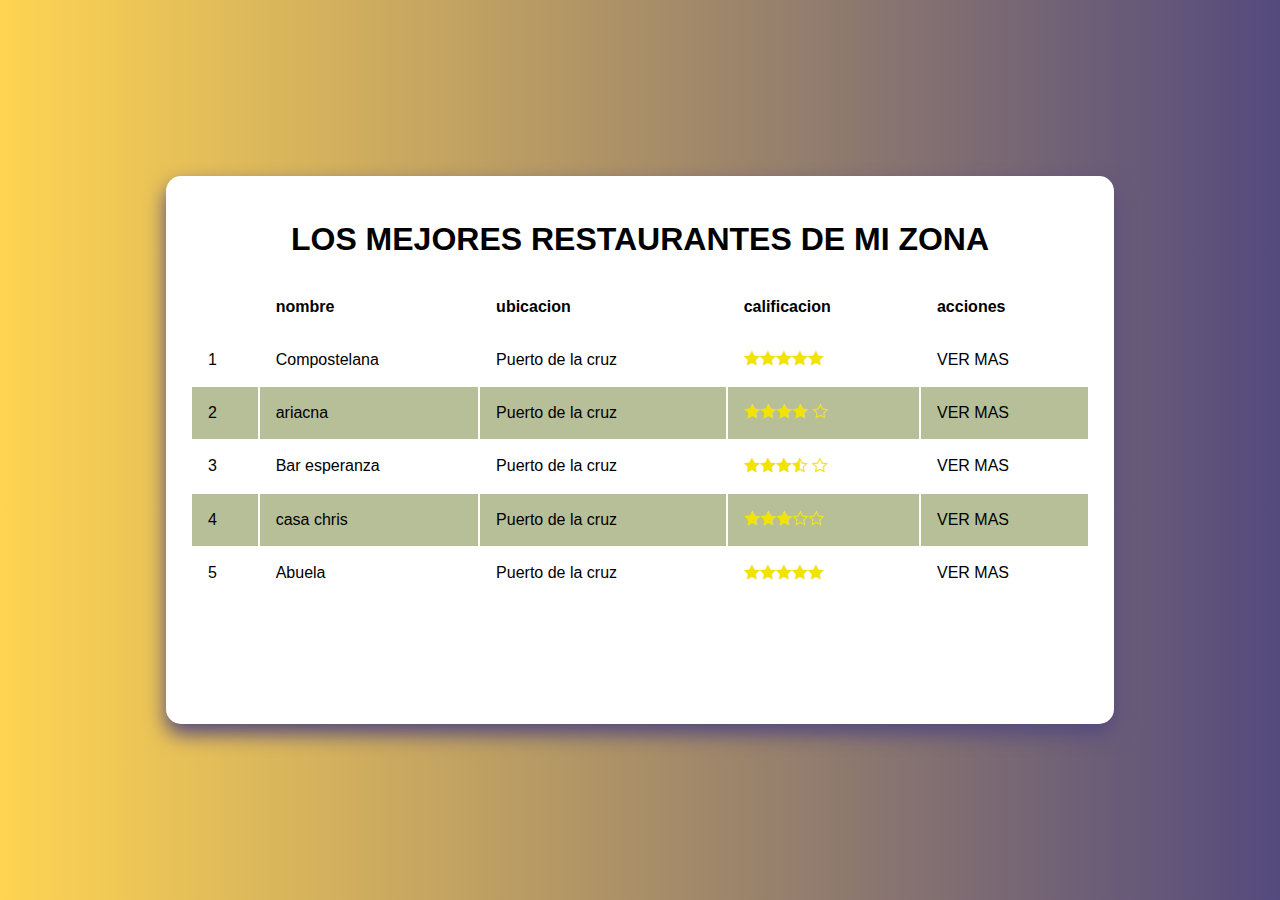
<file: 1 pagina/zeuspailoff.github.com-main/boletines/index.html>
<!DOCTYPE html>
<html lang="en">
<head>
    <meta charset="UTF-8">
    <meta http-equiv="X-UA-Compatible" content="IE=edge">
    <meta name="viewport" content="width=º, initial-scale=1.0">
    <title>los mejores restaurantes de mi zona</title>
    <link href="./css/normalize.css" rel="stylesheet"/>
    <link href="./css/main.css" rel="stylesheet"/>
    <link href="./fonts/style.css" rel="stylesheet"/>
    <link rel="preconectar" href="https://fonts.googleapis.com">
        <link rel="preconectar" href="https://fonts.gstatic.com" crossorigin>
        <link href="https: //fonts.googleapis.com/css2? familia= Rubik:peso@400;500;600 & display=swap" rel="hoja de estilo">
        <link
        rel="stylesheet"
        href="https://cdnjs.cloudflare.com/ajax/libs/animate.css/4.1.1/animate.min.css">
    
</head>
    <body>
        <div class="container">
            <div class="content">
                <header>
                <h1 class="tittle">Los mejores restaurantes de mi zona</h1>
                </header>
                <table class="table">
                    
                    <thead>
                        <th></th>
                        <th>nombre</th>
                        <th>ubicacion</th>
                        <th>calificacion</th>
                        <th>acciones</th>
                        
                    </thead>
                    <!-- tabla de ranking -->
                    <tbody >
                        <tr>
                            <td>1</td>
                            <td>Compostelana</td>
                            <td>Puerto de la cruz</td>
                            <td><span class="icon-star-full"></span><span class="icon-star-full"></span><span class="icon-star-full"></span><span class="icon-star-full"></span><span class="icon-star-full"></span></td>
                            <td>
                                <a href="./restaurantes/compostelana.html">VER MAS </a>
                            </td>
                            
                        </tr>
                        <tr>
                            <td>2</td>
                            <td>ariacna</td>
                            <td>Puerto de la cruz</td>
                            <td><span class="icon-star-full"></span><span class="icon-star-full"></span><span class="icon-star-full"></span><span class="icon-star-full"></span> <span class="icon-star-empty"></span></td>
                            <td>
                                <a href="./restaurantes/aricna.html">VER MAS </a>
                            </td>
                            
                        </tr>
                        <tr>
                            <td>3</td>
                            <td>Bar esperanza</td>
                            <td>Puerto de la cruz</td>
                            <td><span class="icon-star-full"></span><span class="icon-star-full"></span><span class="icon-star-full"></span><span class="icon-star-half"></span> <span class="icon-star-empty"></span></td>
                            <td>
                                <a href="./restaurantes/esperanza.html">VER MAS <a>
                            </td>
                            
                        </tr>
                        <tr>
                            <td>4</td>
                            <td>casa chris</td>
                            <td>Puerto de la cruz</td>
                            <td><span class="icon-star-full"></span><span class="icon-star-full"></span><span class="icon-star-full"></span><span class="icon-star-empty"><span class="icon-star-empty"></span></td>
                            <td>
                                <a href="./restaurantes/chris.html">VER MAS</a>
                            </td>
                            
                        </tr>
                        <tr>
                            <td>5</td>
                            <td>Abuela</td>
                            <td>Puerto de la cruz</td>
                            <td><span class="icon-star-full"></span><span class="icon-star-full"></span><span class="icon-star-full"></span><span class="icon-star-full"></span><span class="icon-star-full"></span></td>
                            <td>
                                <a href="./restaurantes/abuela.html">VER MAS</a>
                            </td>
                            
                        </tr>

                    </tbody>
                </table>
        
            </div>

        </div>
        
    </body>
    <!--Abraham diaz-->
    </html>
</file>
<file: 1 pagina/zeuspailoff.github.com-main/boletines/css/main.css>
/* Color Theme Swatches in Hex 
.RockON!-1-hex { color: #010221; }
.RockON!-2-hex { color: #0A7373; }
.RockON!-3-hex { color: #B7BF99; }
.RockON!-4-hex { color: #EDAA25; }
.RockON!-5-hex { color: #C43302; }
*/

html{
   font-family: 'Rubik', sans-serif;
}

.container{
   background: #544a7d;  /* fallback for old browsers */
   background: -webkit-linear-gradient(to right, #ffd452, #544a7d);  /* Chrome 10-25, Safari 5.1-6 */
   background: linear-gradient(to right, #ffd452, #544a7d); /* W3C, IE 10+/ Edge, Firefox 16+, Chrome 26+, Opera 12+, Safari 7+ */
   height: 100vh;
   display: flex;
   align-items: center;
   justify-items: center;
   justify-content: center

}
 

.content{
   max-width: 900px;
   max-height: 500px;
   width: 100%;
   height: 100%;
   background-color: white;
   box-shadow: 0 10px 20px #544a7d;
   border-radius: 15px;
   position: relative;
   padding: 1.5em;
}
.actions{
   position: absolute;
   top: 5px;
   right:5px;
   padding: 0.5em;
   border-radius: 100%;
   box-shadow: 0 5px 10px #544a7d;
   color: white;
   background-color: #544a7d;
   cursor: pointer;
}
a{
  text-decoration: none;
  color: black;
}

.tittle{
   text-transform: uppercase;
   text-align: center;
}

.paragraph{
   line-height: 1.4em;
}

.table{
   width: 100%;

}

.table td, .table th{
   padding: 1em;
   text-align: left;

}

.table tr:nth-child(even){background-color: #B7BF99 ;
}

.icon-star-full{
   color:#F2E307;
}
.icon-star-half{
   color: #F2E307;
}
.icon-star-empty{
   color: #F2E307;
}

h2{
   border-bottom: 2px solid #544a7d;
   padding-bottom: 5px;
}

.position{
   background-color: #544a7d;
   color: white;
   padding: 8px;
   border-radius: 3px;
   margin-right: 00.5em;
}
.animate__bounce {
   -webkit-animation-name: bounce;
   animation-name: bounce;
   -webkit-transform-origin: center bottom;
   transform-origin: center bottom;
}

address{
   font-weight: bold;
   color: #544a7d;
   font-size: 1.2em;
}

.image{
   float: left;
   margin-right: 1em;
   
}
</file>
<file: 1 pagina/zeuspailoff.github.com-main/boletines/fonts/style.css>
@font-face {
  font-family: 'icomoon';
  src:  url('icomoon.eot?xzkpov');
  src:  url('icomoon.eot?xzkpov#iefix') format('embedded-opentype'),
    url('icomoon.ttf?xzkpov') format('truetype'),
    url('icomoon.woff?xzkpov') format('woff'),
    url('icomoon.svg?xzkpov#icomoon') format('svg');
  font-weight: normal;
  font-style: normal;
  font-display: block;
}

[class^="icon-"], [class*=" icon-"] {
  /* use !important to prevent issues with browser extensions that change fonts */
  font-family: 'icomoon' !important;
  font-style: normal;
  font-weight: normal;
  font-variant: normal;
  text-transform: none;
  line-height: 1;

  /* Better Font Rendering =========== */
  -webkit-font-smoothing: antialiased;
  -moz-osx-font-smoothing: grayscale;
}

.icon-home:before {
  content: "\e900";
}
.icon-home2:before {
  content: "\e901";
}
.icon-home3:before {
  content: "\e902";
}
.icon-office:before {
  content: "\e903";
}
.icon-newspaper:before {
  content: "\e904";
}
.icon-pencil:before {
  content: "\e905";
}
.icon-pencil2:before {
  content: "\e906";
}
.icon-quill:before {
  content: "\e907";
}
.icon-pen:before {
  content: "\e908";
}
.icon-blog:before {
  content: "\e909";
}
.icon-eyedropper:before {
  content: "\e90a";
}
.icon-droplet:before {
  content: "\e90b";
}
.icon-paint-format:before {
  content: "\e90c";
}
.icon-image:before {
  content: "\e90d";
}
.icon-images:before {
  content: "\e90e";
}
.icon-camera:before {
  content: "\e90f";
}
.icon-headphones:before {
  content: "\e910";
}
.icon-music:before {
  content: "\e911";
}
.icon-play:before {
  content: "\e912";
}
.icon-film:before {
  content: "\e913";
}
.icon-video-camera:before {
  content: "\e914";
}
.icon-dice:before {
  content: "\e915";
}
.icon-pacman:before {
  content: "\e916";
}
.icon-spades:before {
  content: "\e917";
}
.icon-clubs:before {
  content: "\e918";
}
.icon-diamonds:before {
  content: "\e919";
}
.icon-bullhorn:before {
  content: "\e91a";
}
.icon-connection:before {
  content: "\e91b";
}
.icon-podcast:before {
  content: "\e91c";
}
.icon-feed:before {
  content: "\e91d";
}
.icon-mic:before {
  content: "\e91e";
}
.icon-book:before {
  content: "\e91f";
}
.icon-books:before {
  content: "\e920";
}
.icon-library:before {
  content: "\e921";
}
.icon-file-text:before {
  content: "\e922";
}
.icon-profile:before {
  content: "\e923";
}
.icon-file-empty:before {
  content: "\e924";
}
.icon-files-empty:before {
  content: "\e925";
}
.icon-file-text2:before {
  content: "\e926";
}
.icon-file-picture:before {
  content: "\e927";
}
.icon-file-music:before {
  content: "\e928";
}
.icon-file-play:before {
  content: "\e929";
}
.icon-file-video:before {
  content: "\e92a";
}
.icon-file-zip:before {
  content: "\e92b";
}
.icon-copy:before {
  content: "\e92c";
}
.icon-paste:before {
  content: "\e92d";
}
.icon-stack:before {
  content: "\e92e";
}
.icon-folder:before {
  content: "\e92f";
}
.icon-folder-open:before {
  content: "\e930";
}
.icon-folder-plus:before {
  content: "\e931";
}
.icon-folder-minus:before {
  content: "\e932";
}
.icon-folder-download:before {
  content: "\e933";
}
.icon-folder-upload:before {
  content: "\e934";
}
.icon-price-tag:before {
  content: "\e935";
}
.icon-price-tags:before {
  content: "\e936";
}
.icon-barcode:before {
  content: "\e937";
}
.icon-qrcode:before {
  content: "\e938";
}
.icon-ticket:before {
  content: "\e939";
}
.icon-cart:before {
  content: "\e93a";
}
.icon-coin-dollar:before {
  content: "\e93b";
}
.icon-coin-euro:before {
  content: "\e93c";
}
.icon-coin-pound:before {
  content: "\e93d";
}
.icon-coin-yen:before {
  content: "\e93e";
}
.icon-credit-card:before {
  content: "\e93f";
}
.icon-calculator:before {
  content: "\e940";
}
.icon-lifebuoy:before {
  content: "\e941";
}
.icon-phone:before {
  content: "\e942";
}
.icon-phone-hang-up:before {
  content: "\e943";
}
.icon-address-book:before {
  content: "\e944";
}
.icon-envelop:before {
  content: "\e945";
}
.icon-pushpin:before {
  content: "\e946";
}
.icon-location:before {
  content: "\e947";
}
.icon-location2:before {
  content: "\e948";
}
.icon-compass:before {
  content: "\e949";
}
.icon-compass2:before {
  content: "\e94a";
}
.icon-map:before {
  content: "\e94b";
}
.icon-map2:before {
  content: "\e94c";
}
.icon-history:before {
  content: "\e94d";
}
.icon-clock:before {
  content: "\e94e";
}
.icon-clock2:before {
  content: "\e94f";
}
.icon-alarm:before {
  content: "\e950";
}
.icon-bell:before {
  content: "\e951";
}
.icon-stopwatch:before {
  content: "\e952";
}
.icon-calendar:before {
  content: "\e953";
}
.icon-printer:before {
  content: "\e954";
}
.icon-keyboard:before {
  content: "\e955";
}
.icon-display:before {
  content: "\e956";
}
.icon-laptop:before {
  content: "\e957";
}
.icon-mobile:before {
  content: "\e958";
}
.icon-mobile2:before {
  content: "\e959";
}
.icon-tablet:before {
  content: "\e95a";
}
.icon-tv:before {
  content: "\e95b";
}
.icon-drawer:before {
  content: "\e95c";
}
.icon-drawer2:before {
  content: "\e95d";
}
.icon-box-add:before {
  content: "\e95e";
}
.icon-box-remove:before {
  content: "\e95f";
}
.icon-download:before {
  content: "\e960";
}
.icon-upload:before {
  content: "\e961";
}
.icon-floppy-disk:before {
  content: "\e962";
}
.icon-drive:before {
  content: "\e963";
}
.icon-database:before {
  content: "\e964";
}
.icon-undo:before {
  content: "\e965";
}
.icon-redo:before {
  content: "\e966";
}
.icon-undo2:before {
  content: "\e967";
}
.icon-redo2:before {
  content: "\e968";
}
.icon-forward:before {
  content: "\e969";
}
.icon-reply:before {
  content: "\e96a";
}
.icon-bubble:before {
  content: "\e96b";
}
.icon-bubbles:before {
  content: "\e96c";
}
.icon-bubbles2:before {
  content: "\e96d";
}
.icon-bubble2:before {
  content: "\e96e";
}
.icon-bubbles3:before {
  content: "\e96f";
}
.icon-bubbles4:before {
  content: "\e970";
}
.icon-user:before {
  content: "\e971";
}
.icon-users:before {
  content: "\e972";
}
.icon-user-plus:before {
  content: "\e973";
}
.icon-user-minus:before {
  content: "\e974";
}
.icon-user-check:before {
  content: "\e975";
}
.icon-user-tie:before {
  content: "\e976";
}
.icon-quotes-left:before {
  content: "\e977";
}
.icon-quotes-right:before {
  content: "\e978";
}
.icon-hour-glass:before {
  content: "\e979";
}
.icon-spinner:before {
  content: "\e97a";
}
.icon-spinner2:before {
  content: "\e97b";
}
.icon-spinner3:before {
  content: "\e97c";
}
.icon-spinner4:before {
  content: "\e97d";
}
.icon-spinner5:before {
  content: "\e97e";
}
.icon-spinner6:before {
  content: "\e97f";
}
.icon-spinner7:before {
  content: "\e980";
}
.icon-spinner8:before {
  content: "\e981";
}
.icon-spinner9:before {
  content: "\e982";
}
.icon-spinner10:before {
  content: "\e983";
}
.icon-spinner11:before {
  content: "\e984";
}
.icon-binoculars:before {
  content: "\e985";
}
.icon-search:before {
  content: "\e986";
}
.icon-zoom-in:before {
  content: "\e987";
}
.icon-zoom-out:before {
  content: "\e988";
}
.icon-enlarge:before {
  content: "\e989";
}
.icon-shrink:before {
  content: "\e98a";
}
.icon-enlarge2:before {
  content: "\e98b";
}
.icon-shrink2:before {
  content: "\e98c";
}
.icon-key:before {
  content: "\e98d";
}
.icon-key2:before {
  content: "\e98e";
}
.icon-lock:before {
  content: "\e98f";
}
.icon-unlocked:before {
  content: "\e990";
}
.icon-wrench:before {
  content: "\e991";
}
.icon-equalizer:before {
  content: "\e992";
}
.icon-equalizer2:before {
  content: "\e993";
}
.icon-cog:before {
  content: "\e994";
}
.icon-cogs:before {
  content: "\e995";
}
.icon-hammer:before {
  content: "\e996";
}
.icon-magic-wand:before {
  content: "\e997";
}
.icon-aid-kit:before {
  content: "\e998";
}
.icon-bug:before {
  content: "\e999";
}
.icon-pie-chart:before {
  content: "\e99a";
}
.icon-stats-dots:before {
  content: "\e99b";
}
.icon-stats-bars:before {
  content: "\e99c";
}
.icon-stats-bars2:before {
  content: "\e99d";
}
.icon-trophy:before {
  content: "\e99e";
}
.icon-gift:before {
  content: "\e99f";
}
.icon-glass:before {
  content: "\e9a0";
}
.icon-glass2:before {
  content: "\e9a1";
}
.icon-mug:before {
  content: "\e9a2";
}
.icon-spoon-knife:before {
  content: "\e9a3";
}
.icon-leaf:before {
  content: "\e9a4";
}
.icon-rocket:before {
  content: "\e9a5";
}
.icon-meter:before {
  content: "\e9a6";
}
.icon-meter2:before {
  content: "\e9a7";
}
.icon-hammer2:before {
  content: "\e9a8";
}
.icon-fire:before {
  content: "\e9a9";
}
.icon-lab:before {
  content: "\e9aa";
}
.icon-magnet:before {
  content: "\e9ab";
}
.icon-bin:before {
  content: "\e9ac";
}
.icon-bin2:before {
  content: "\e9ad";
}
.icon-briefcase:before {
  content: "\e9ae";
}
.icon-airplane:before {
  content: "\e9af";
}
.icon-truck:before {
  content: "\e9b0";
}
.icon-road:before {
  content: "\e9b1";
}
.icon-accessibility:before {
  content: "\e9b2";
}
.icon-target:before {
  content: "\e9b3";
}
.icon-shield:before {
  content: "\e9b4";
}
.icon-power:before {
  content: "\e9b5";
}
.icon-switch:before {
  content: "\e9b6";
}
.icon-power-cord:before {
  content: "\e9b7";
}
.icon-clipboard:before {
  content: "\e9b8";
}
.icon-list-numbered:before {
  content: "\e9b9";
}
.icon-list:before {
  content: "\e9ba";
}
.icon-list2:before {
  content: "\e9bb";
}
.icon-tree:before {
  content: "\e9bc";
}
.icon-menu:before {
  content: "\e9bd";
}
.icon-menu2:before {
  content: "\e9be";
}
.icon-menu3:before {
  content: "\e9bf";
}
.icon-menu4:before {
  content: "\e9c0";
}
.icon-cloud:before {
  content: "\e9c1";
}
.icon-cloud-download:before {
  content: "\e9c2";
}
.icon-cloud-upload:before {
  content: "\e9c3";
}
.icon-cloud-check:before {
  content: "\e9c4";
}
.icon-download2:before {
  content: "\e9c5";
}
.icon-upload2:before {
  content: "\e9c6";
}
.icon-download3:before {
  content: "\e9c7";
}
.icon-upload3:before {
  content: "\e9c8";
}
.icon-sphere:before {
  content: "\e9c9";
}
.icon-earth:before {
  content: "\e9ca";
}
.icon-link:before {
  content: "\e9cb";
}
.icon-flag:before {
  content: "\e9cc";
}
.icon-attachment:before {
  content: "\e9cd";
}
.icon-eye:before {
  content: "\e9ce";
}
.icon-eye-plus:before {
  content: "\e9cf";
}
.icon-eye-minus:before {
  content: "\e9d0";
}
.icon-eye-blocked:before {
  content: "\e9d1";
}
.icon-bookmark:before {
  content: "\e9d2";
}
.icon-bookmarks:before {
  content: "\e9d3";
}
.icon-sun:before {
  content: "\e9d4";
}
.icon-contrast:before {
  content: "\e9d5";
}
.icon-brightness-contrast:before {
  content: "\e9d6";
}
.icon-star-empty:before {
  content: "\e9d7";
}
.icon-star-half:before {
  content: "\e9d8";
}
.icon-star-full:before {
  content: "\e9d9";
}
.icon-heart:before {
  content: "\e9da";
}
.icon-heart-broken:before {
  content: "\e9db";
}
.icon-man:before {
  content: "\e9dc";
}
.icon-woman:before {
  content: "\e9dd";
}
.icon-man-woman:before {
  content: "\e9de";
}
.icon-happy:before {
  content: "\e9df";
}
.icon-happy2:before {
  content: "\e9e0";
}
.icon-smile:before {
  content: "\e9e1";
}
.icon-smile2:before {
  content: "\e9e2";
}
.icon-tongue:before {
  content: "\e9e3";
}
.icon-tongue2:before {
  content: "\e9e4";
}
.icon-sad:before {
  content: "\e9e5";
}
.icon-sad2:before {
  content: "\e9e6";
}
.icon-wink:before {
  content: "\e9e7";
}
.icon-wink2:before {
  content: "\e9e8";
}
.icon-grin:before {
  content: "\e9e9";
}
.icon-grin2:before {
  content: "\e9ea";
}
.icon-cool:before {
  content: "\e9eb";
}
.icon-cool2:before {
  content: "\e9ec";
}
.icon-angry:before {
  content: "\e9ed";
}
.icon-angry2:before {
  content: "\e9ee";
}
.icon-evil:before {
  content: "\e9ef";
}
.icon-evil2:before {
  content: "\e9f0";
}
.icon-shocked:before {
  content: "\e9f1";
}
.icon-shocked2:before {
  content: "\e9f2";
}
.icon-baffled:before {
  content: "\e9f3";
}
.icon-baffled2:before {
  content: "\e9f4";
}
.icon-confused:before {
  content: "\e9f5";
}
.icon-confused2:before {
  content: "\e9f6";
}
.icon-neutral:before {
  content: "\e9f7";
}
.icon-neutral2:before {
  content: "\e9f8";
}
.icon-hipster:before {
  content: "\e9f9";
}
.icon-hipster2:before {
  content: "\e9fa";
}
.icon-wondering:before {
  content: "\e9fb";
}
.icon-wondering2:before {
  content: "\e9fc";
}
.icon-sleepy:before {
  content: "\e9fd";
}
.icon-sleepy2:before {
  content: "\e9fe";
}
.icon-frustrated:before {
  content: "\e9ff";
}
.icon-frustrated2:before {
  content: "\ea00";
}
.icon-crying:before {
  content: "\ea01";
}
.icon-crying2:before {
  content: "\ea02";
}
.icon-point-up:before {
  content: "\ea03";
}
.icon-point-right:before {
  content: "\ea04";
}
.icon-point-down:before {
  content: "\ea05";
}
.icon-point-left:before {
  content: "\ea06";
}
.icon-warning:before {
  content: "\ea07";
}
.icon-notification:before {
  content: "\ea08";
}
.icon-question:before {
  content: "\ea09";
}
.icon-plus:before {
  content: "\ea0a";
}
.icon-minus:before {
  content: "\ea0b";
}
.icon-info:before {
  content: "\ea0c";
}
.icon-cancel-circle:before {
  content: "\ea0d";
}
.icon-blocked:before {
  content: "\ea0e";
}
.icon-cross:before {
  content: "\ea0f";
}
.icon-checkmark:before {
  content: "\ea10";
}
.icon-checkmark2:before {
  content: "\ea11";
}
.icon-spell-check:before {
  content: "\ea12";
}
.icon-enter:before {
  content: "\ea13";
}
.icon-exit:before {
  content: "\ea14";
}
.icon-play2:before {
  content: "\ea15";
}
.icon-pause:before {
  content: "\ea16";
}
.icon-stop:before {
  content: "\ea17";
}
.icon-previous:before {
  content: "\ea18";
}
.icon-next:before {
  content: "\ea19";
}
.icon-backward:before {
  content: "\ea1a";
}
.icon-forward2:before {
  content: "\ea1b";
}
.icon-play3:before {
  content: "\ea1c";
}
.icon-pause2:before {
  content: "\ea1d";
}
.icon-stop2:before {
  content: "\ea1e";
}
.icon-backward2:before {
  content: "\ea1f";
}
.icon-forward3:before {
  content: "\ea20";
}
.icon-first:before {
  content: "\ea21";
}
.icon-last:before {
  content: "\ea22";
}
.icon-previous2:before {
  content: "\ea23";
}
.icon-next2:before {
  content: "\ea24";
}
.icon-eject:before {
  content: "\ea25";
}
.icon-volume-high:before {
  content: "\ea26";
}
.icon-volume-medium:before {
  content: "\ea27";
}
.icon-volume-low:before {
  content: "\ea28";
}
.icon-volume-mute:before {
  content: "\ea29";
}
.icon-volume-mute2:before {
  content: "\ea2a";
}
.icon-volume-increase:before {
  content: "\ea2b";
}
.icon-volume-decrease:before {
  content: "\ea2c";
}
.icon-loop:before {
  content: "\ea2d";
}
.icon-loop2:before {
  content: "\ea2e";
}
.icon-infinite:before {
  content: "\ea2f";
}
.icon-shuffle:before {
  content: "\ea30";
}
.icon-arrow-up-left:before {
  content: "\ea31";
}
.icon-arrow-up:before {
  content: "\ea32";
}
.icon-arrow-up-right:before {
  content: "\ea33";
}
.icon-arrow-right:before {
  content: "\ea34";
}
.icon-arrow-down-right:before {
  content: "\ea35";
}
.icon-arrow-down:before {
  content: "\ea36";
}
.icon-arrow-down-left:before {
  content: "\ea37";
}
.icon-arrow-left:before {
  content: "\ea38";
}
.icon-arrow-up-left2:before {
  content: "\ea39";
}
.icon-arrow-up2:before {
  content: "\ea3a";
}
.icon-arrow-up-right2:before {
  content: "\ea3b";
}
.icon-arrow-right2:before {
  content: "\ea3c";
}
.icon-arrow-down-right2:before {
  content: "\ea3d";
}
.icon-arrow-down2:before {
  content: "\ea3e";
}
.icon-arrow-down-left2:before {
  content: "\ea3f";
}
.icon-arrow-left2:before {
  content: "\ea40";
}
.icon-circle-up:before {
  content: "\ea41";
}
.icon-circle-right:before {
  content: "\ea42";
}
.icon-circle-down:before {
  content: "\ea43";
}
.icon-circle-left:before {
  content: "\ea44";
}
.icon-tab:before {
  content: "\ea45";
}
.icon-move-up:before {
  content: "\ea46";
}
.icon-move-down:before {
  content: "\ea47";
}
.icon-sort-alpha-asc:before {
  content: "\ea48";
}
.icon-sort-alpha-desc:before {
  content: "\ea49";
}
.icon-sort-numeric-asc:before {
  content: "\ea4a";
}
.icon-sort-numberic-desc:before {
  content: "\ea4b";
}
.icon-sort-amount-asc:before {
  content: "\ea4c";
}
.icon-sort-amount-desc:before {
  content: "\ea4d";
}
.icon-command:before {
  content: "\ea4e";
}
.icon-shift:before {
  content: "\ea4f";
}
.icon-ctrl:before {
  content: "\ea50";
}
.icon-opt:before {
  content: "\ea51";
}
.icon-checkbox-checked:before {
  content: "\ea52";
}
.icon-checkbox-unchecked:before {
  content: "\ea53";
}
.icon-radio-checked:before {
  content: "\ea54";
}
.icon-radio-checked2:before {
  content: "\ea55";
}
.icon-radio-unchecked:before {
  content: "\ea56";
}
.icon-crop:before {
  content: "\ea57";
}
.icon-make-group:before {
  content: "\ea58";
}
.icon-ungroup:before {
  content: "\ea59";
}
.icon-scissors:before {
  content: "\ea5a";
}
.icon-filter:before {
  content: "\ea5b";
}
.icon-font:before {
  content: "\ea5c";
}
.icon-ligature:before {
  content: "\ea5d";
}
.icon-ligature2:before {
  content: "\ea5e";
}
.icon-text-height:before {
  content: "\ea5f";
}
.icon-text-width:before {
  content: "\ea60";
}
.icon-font-size:before {
  content: "\ea61";
}
.icon-bold:before {
  content: "\ea62";
}
.icon-underline:before {
  content: "\ea63";
}
.icon-italic:before {
  content: "\ea64";
}
.icon-strikethrough:before {
  content: "\ea65";
}
.icon-omega:before {
  content: "\ea66";
}
.icon-sigma:before {
  content: "\ea67";
}
.icon-page-break:before {
  content: "\ea68";
}
.icon-superscript:before {
  content: "\ea69";
}
.icon-subscript:before {
  content: "\ea6a";
}
.icon-superscript2:before {
  content: "\ea6b";
}
.icon-subscript2:before {
  content: "\ea6c";
}
.icon-text-color:before {
  content: "\ea6d";
}
.icon-pagebreak:before {
  content: "\ea6e";
}
.icon-clear-formatting:before {
  content: "\ea6f";
}
.icon-table:before {
  content: "\ea70";
}
.icon-table2:before {
  content: "\ea71";
}
.icon-insert-template:before {
  content: "\ea72";
}
.icon-pilcrow:before {
  content: "\ea73";
}
.icon-ltr:before {
  content: "\ea74";
}
.icon-rtl:before {
  content: "\ea75";
}
.icon-section:before {
  content: "\ea76";
}
.icon-paragraph-left:before {
  content: "\ea77";
}
.icon-paragraph-center:before {
  content: "\ea78";
}
.icon-paragraph-right:before {
  content: "\ea79";
}
.icon-paragraph-justify:before {
  content: "\ea7a";
}
.icon-indent-increase:before {
  content: "\ea7b";
}
.icon-indent-decrease:before {
  content: "\ea7c";
}
.icon-share:before {
  content: "\ea7d";
}
.icon-new-tab:before {
  content: "\ea7e";
}
.icon-embed:before {
  content: "\ea7f";
}
.icon-embed2:before {
  content: "\ea80";
}
.icon-terminal:before {
  content: "\ea81";
}
.icon-share2:before {
  content: "\ea82";
}
.icon-mail:before {
  content: "\ea83";
}
.icon-mail2:before {
  content: "\ea84";
}
.icon-mail3:before {
  content: "\ea85";
}
.icon-mail4:before {
  content: "\ea86";
}
.icon-amazon:before {
  content: "\ea87";
}
.icon-google:before {
  content: "\ea88";
}
.icon-google2:before {
  content: "\ea89";
}
.icon-google3:before {
  content: "\ea8a";
}
.icon-google-plus:before {
  content: "\ea8b";
}
.icon-google-plus2:before {
  content: "\ea8c";
}
.icon-google-plus3:before {
  content: "\ea8d";
}
.icon-hangouts:before {
  content: "\ea8e";
}
.icon-google-drive:before {
  content: "\ea8f";
}
.icon-facebook:before {
  content: "\ea90";
}
.icon-facebook2:before {
  content: "\ea91";
}
.icon-instagram:before {
  content: "\ea92";
}
.icon-whatsapp:before {
  content: "\ea93";
}
.icon-spotify:before {
  content: "\ea94";
}
.icon-telegram:before {
  content: "\ea95";
}
.icon-twitter:before {
  content: "\ea96";
}
.icon-vine:before {
  content: "\ea97";
}
.icon-vk:before {
  content: "\ea98";
}
.icon-renren:before {
  content: "\ea99";
}
.icon-sina-weibo:before {
  content: "\ea9a";
}
.icon-rss:before {
  content: "\ea9b";
}
.icon-rss2:before {
  content: "\ea9c";
}
.icon-youtube:before {
  content: "\ea9d";
}
.icon-youtube2:before {
  content: "\ea9e";
}
.icon-twitch:before {
  content: "\ea9f";
}
.icon-vimeo:before {
  content: "\eaa0";
}
.icon-vimeo2:before {
  content: "\eaa1";
}
.icon-lanyrd:before {
  content: "\eaa2";
}
.icon-flickr:before {
  content: "\eaa3";
}
.icon-flickr2:before {
  content: "\eaa4";
}
.icon-flickr3:before {
  content: "\eaa5";
}
.icon-flickr4:before {
  content: "\eaa6";
}
.icon-dribbble:before {
  content: "\eaa7";
}
.icon-behance:before {
  content: "\eaa8";
}
.icon-behance2:before {
  content: "\eaa9";
}
.icon-deviantart:before {
  content: "\eaaa";
}
.icon-500px:before {
  content: "\eaab";
}
.icon-steam:before {
  content: "\eaac";
}
.icon-steam2:before {
  content: "\eaad";
}
.icon-dropbox:before {
  content: "\eaae";
}
.icon-onedrive:before {
  content: "\eaaf";
}
.icon-github:before {
  content: "\eab0";
}
.icon-npm:before {
  content: "\eab1";
}
.icon-basecamp:before {
  content: "\eab2";
}
.icon-trello:before {
  content: "\eab3";
}
.icon-wordpress:before {
  content: "\eab4";
}
.icon-joomla:before {
  content: "\eab5";
}
.icon-ello:before {
  content: "\eab6";
}
.icon-blogger:before {
  content: "\eab7";
}
.icon-blogger2:before {
  content: "\eab8";
}
.icon-tumblr:before {
  content: "\eab9";
}
.icon-tumblr2:before {
  content: "\eaba";
}
.icon-yahoo:before {
  content: "\eabb";
}
.icon-yahoo2:before {
  content: "\eabc";
}
.icon-tux:before {
  content: "\eabd";
}
.icon-appleinc:before {
  content: "\eabe";
}
.icon-finder:before {
  content: "\eabf";
}
.icon-android:before {
  content: "\eac0";
}
.icon-windows:before {
  content: "\eac1";
}
.icon-windows8:before {
  content: "\eac2";
}
.icon-soundcloud:before {
  content: "\eac3";
}
.icon-soundcloud2:before {
  content: "\eac4";
}
.icon-skype:before {
  content: "\eac5";
}
.icon-reddit:before {
  content: "\eac6";
}
.icon-hackernews:before {
  content: "\eac7";
}
.icon-wikipedia:before {
  content: "\eac8";
}
.icon-linkedin:before {
  content: "\eac9";
}
.icon-linkedin2:before {
  content: "\eaca";
}
.icon-lastfm:before {
  content: "\eacb";
}
.icon-lastfm2:before {
  content: "\eacc";
}
.icon-delicious:before {
  content: "\eacd";
}
.icon-stumbleupon:before {
  content: "\eace";
}
.icon-stumbleupon2:before {
  content: "\eacf";
}
.icon-stackoverflow:before {
  content: "\ead0";
}
.icon-pinterest:before {
  content: "\ead1";
}
.icon-pinterest2:before {
  content: "\ead2";
}
.icon-xing:before {
  content: "\ead3";
}
.icon-xing2:before {
  content: "\ead4";
}
.icon-flattr:before {
  content: "\ead5";
}
.icon-foursquare:before {
  content: "\ead6";
}
.icon-yelp:before {
  content: "\ead7";
}
.icon-paypal:before {
  content: "\ead8";
}
.icon-chrome:before {
  content: "\ead9";
}
.icon-firefox:before {
  content: "\eada";
}
.icon-IE:before {
  content: "\eadb";
}
.icon-edge:before {
  content: "\eadc";
}
.icon-safari:before {
  content: "\eadd";
}
.icon-opera:before {
  content: "\eade";
}
.icon-file-pdf:before {
  content: "\eadf";
}
.icon-file-openoffice:before {
  content: "\eae0";
}
.icon-file-word:before {
  content: "\eae1";
}
.icon-file-excel:before {
  content: "\eae2";
}
.icon-libreoffice:before {
  content: "\eae3";
}
.icon-html-five:before {
  content: "\eae4";
}
.icon-html-five2:before {
  content: "\eae5";
}
.icon-css3:before {
  content: "\eae6";
}
.icon-git:before {
  content: "\eae7";
}
.icon-codepen:before {
  content: "\eae8";
}
.icon-svg:before {
  content: "\eae9";
}
.icon-IcoMoon:before {
  content: "\eaea";
}
</file>
